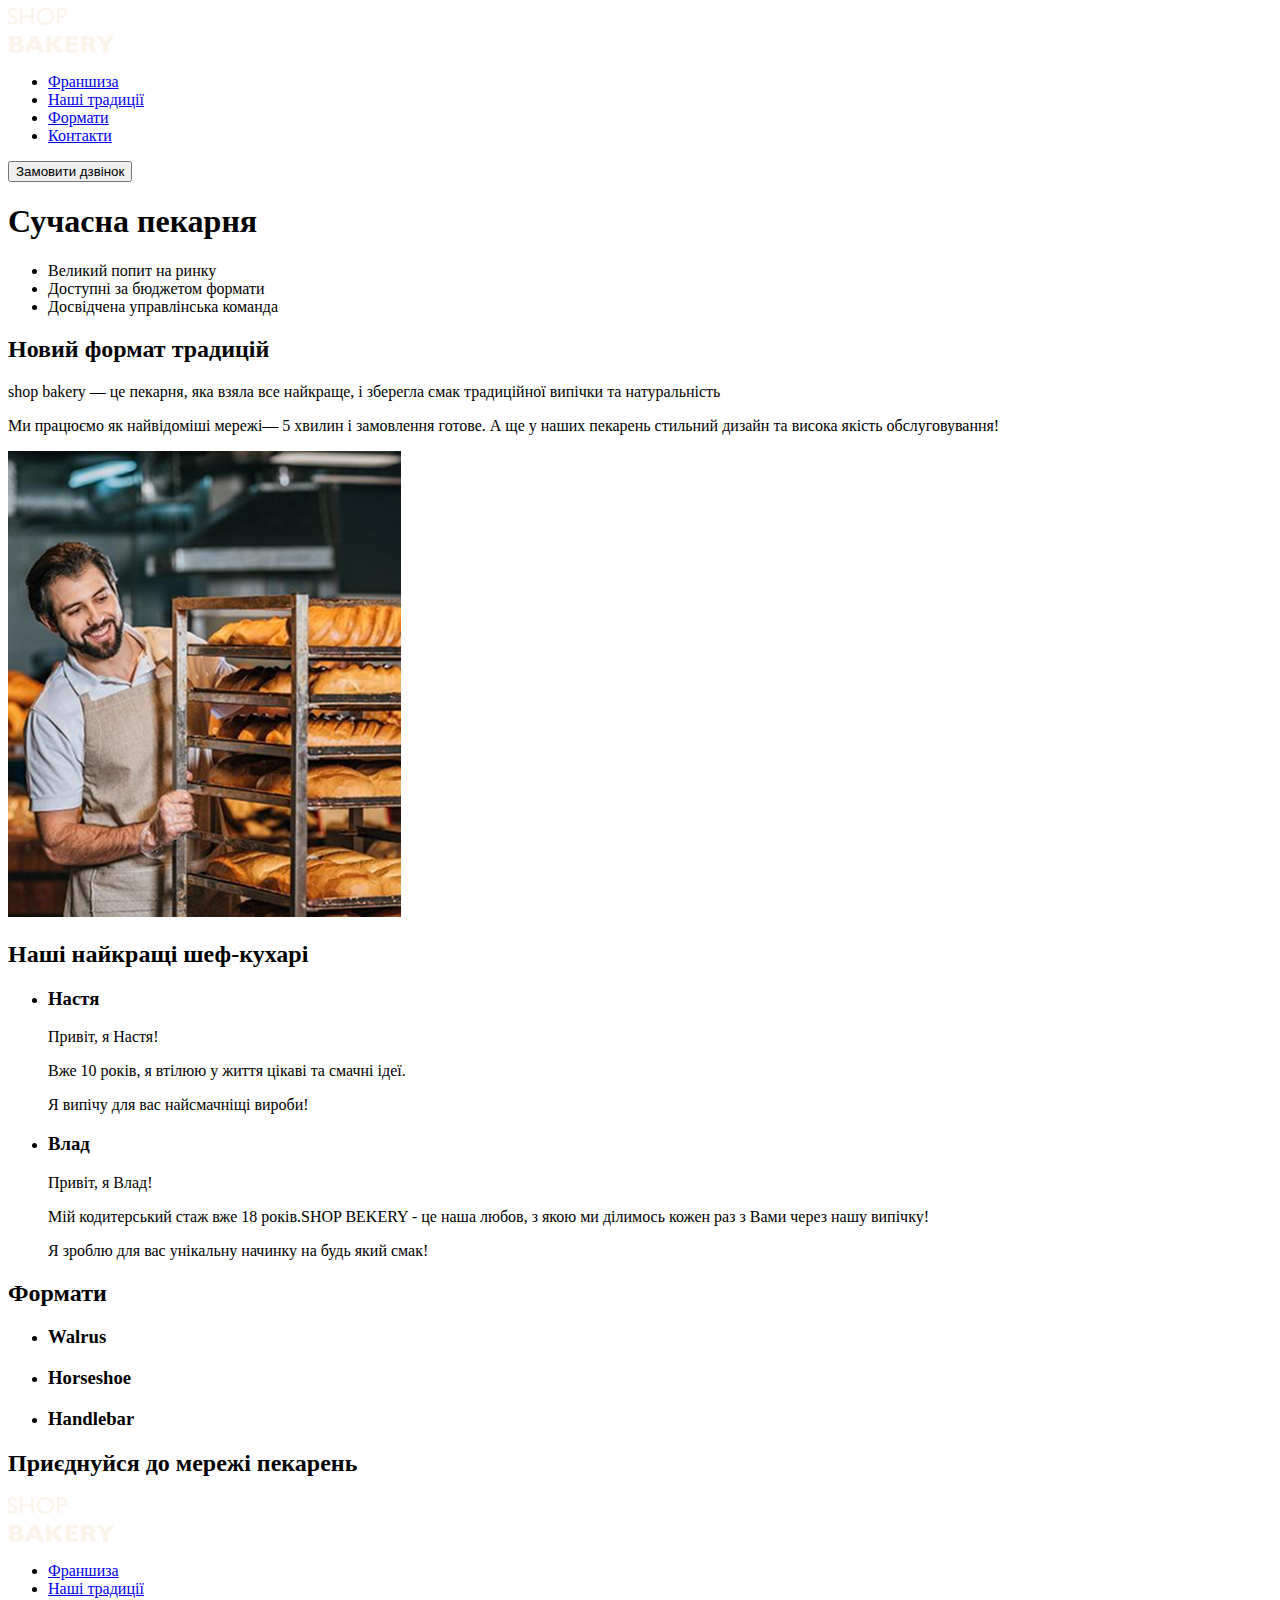
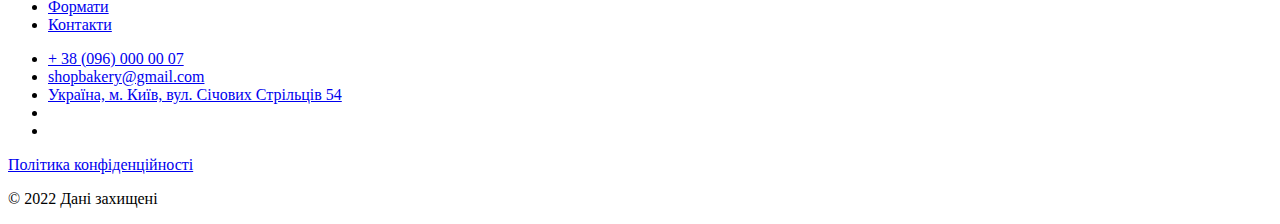
<file: document.html>
<!DOCTYPE html>
<!-- saved from url=(0032)http://127.0.0.1:5500/index.html -->
<html lang="uk"><head><meta http-equiv="Content-Type" content="text/html; charset=UTF-8">
    
    <meta name="viewport" content="width=device-width, initial-scale=1.0">
    <title>Сучасна пекарня</title>
  </head>
  <body>
    <header>
      <nav>
        <a href="http://127.0.0.1:5500/index.html#"> </a>
        <img src="./document_files/logo.svg" alt="Логотип сучасної пекарні">
        <ul>
          <li><a href="http://127.0.0.1:5500/index.html#" target="_blank">Франшиза</a></li>
          <li><a href="http://127.0.0.1:5500/index.html#" target="_blank">Наші традиції</a></li>
          <li><a href="http://127.0.0.1:5500/index.html#" target="_blank">Формати</a></li>
          <li><a href="http://127.0.0.1:5500/index.html#" target="_blank">Контакти</a></li>
        </ul>
      </nav>
      <button type="button">Замовити дзвінок</button>
    </header>
    <main>
      <!-- 1 -->
      <section>
        <h1>Сучасна пекарня</h1>
      </section>
      <!-- 2 -->
      <section>
        <ul>
          <li>Великий попит на ринку</li>
          <li>Доступні за бюджетом формати</li>
          <li>Досвідчена управлінська команда</li>
        </ul>
        <h2>Новий формат традицій</h2>
        <p>
          <span>shop bakery</span> — це пекарня, яка взяла все найкраще, і
          зберегла смак традиційної випічки та натуральність
        </p>
        <p>
          Ми працюємо як найвідоміші мережі—
          <span>5 хвилин і замовлення готове.</span>
          А ще у наших пекарень стильний дизайн та висока якість обслуговування!
        </p>
        <img src="./document_files/baker-men.jpg" alt="Чоловік пекар дивиться на батони з посмішкою">
      </section>
      <!-- 3 -->
      <section>
        <h2>Наші найкращі шеф-кухарі</h2>
        <ul>
          <li>
            <article>
              <h3>Настя</h3>
              <p>Привіт, я Настя!</p>
              <p>Вже 10 років, я втілюю у життя цікаві та смачні ідеї.</p>
              <p>Я випічу для вас найсмачніщі вироби!</p>
            </article>
          </li>
          <li>
            <article>
              <h3>Влад</h3>
              <p>Привіт, я Влад!</p>
              <p>
                Мій кодитерський стаж вже 18 років.SHOP BEKERY - це наша любов,
                з якою ми ділимось кожен раз з Вами через нашу випічку!
              </p>
              <p>Я зроблю для вас унікальну начинку на будь який смак!</p>
            </article>
          </li>
        </ul>
      </section>
      <!-- 4 -->
      <section>
        <h2>Формати</h2>
        <ul>
          <li>
            <article>
              <h3 lang="en">Walrus</h3>
            </article>
          </li>
          <li>
            <article>
              <h3 lang="en">Horseshoe</h3>
            </article>
          </li>
          <li>
            <article>
              <h3 lang="en">Handlebar</h3>
            </article>
          </li>
        </ul>
      </section>
      <!-- 5 -->
      <section>
        <h2>Приєднуйся до мережі пекарень</h2>
      </section>
    </main>
    <footer>
      <nav>
        <a href="http://127.0.0.1:5500/index.html#">
          <img src="./document_files/logo.svg" alt="Логотип сучасної пекарні">
        </a>
        <ul>
          <li><a href="http://127.0.0.1:5500/index.html#" target="_blank">Франшиза</a></li>
          <li><a href="http://127.0.0.1:5500/index.html#" target="_blank">Наші традиції</a></li>
          <li><a href="http://127.0.0.1:5500/index.html#" target="_blank">Формати</a></li>
          <li><a href="http://127.0.0.1:5500/index.html#" target="_blank">Контакти</a></li>
        </ul>
      </nav>
      <ul>
        <li><a href="tel:+380960000007">+ 38 (096) 000 00 07</a></li>
        <li><a href="mailto:shopbakery@gmail.com">shopbakery@gmail.com</a></li>
        <li>
          <a href="https://maps.app.goo.gl/kYDWx7NF5gv6Sunu7" target="_blank">
            Україна, м. Київ, вул. Січових Стрільців 54</a>
        </li>
        <li><a href="http://127.0.0.1:5500/index.html#"></a></li>
        <!-- facebook icon -->
        <li><a href="http://127.0.0.1:5500/index.html"></a></li>
        <!-- instagram icon -->
      </ul>
      <a href="http://127.0.0.1:5500/index.html#" target="_blank">Політика конфіденційності</a>
      <p>© 2022 Дані захищені</p>
    </footer>
  <!-- Code injected by live-server -->
<script>
	// <![CDATA[  <-- For SVG support
	if ('WebSocket' in window) {
		(function () {
			function refreshCSS() {
				var sheets = [].slice.call(document.getElementsByTagName("link"));
				var head = document.getElementsByTagName("head")[0];
				for (var i = 0; i < sheets.length; ++i) {
					var elem = sheets[i];
					var parent = elem.parentElement || head;
					parent.removeChild(elem);
					var rel = elem.rel;
					if (elem.href && typeof rel != "string" || rel.length == 0 || rel.toLowerCase() == "stylesheet") {
						var url = elem.href.replace(/(&|\?)_cacheOverride=\d+/, '');
						elem.href = url + (url.indexOf('?') >= 0 ? '&' : '?') + '_cacheOverride=' + (new Date().valueOf());
					}
					parent.appendChild(elem);
				}
			}
			var protocol = window.location.protocol === 'http:' ? 'ws://' : 'wss://';
			var address = protocol + window.location.host + window.location.pathname + '/ws';
			var socket = new WebSocket(address);
			socket.onmessage = function (msg) {
				if (msg.data == 'reload') window.location.reload();
				else if (msg.data == 'refreshcss') refreshCSS();
			};
			if (sessionStorage && !sessionStorage.getItem('IsThisFirstTime_Log_From_LiveServer')) {
				console.log('Live reload enabled.');
				sessionStorage.setItem('IsThisFirstTime_Log_From_LiveServer', true);
			}
		})();
	}
	else {
		console.error('Upgrade your browser. This Browser is NOT supported WebSocket for Live-Reloading.');
	}
	// ]]>
</script>


</body></html>
</file>
